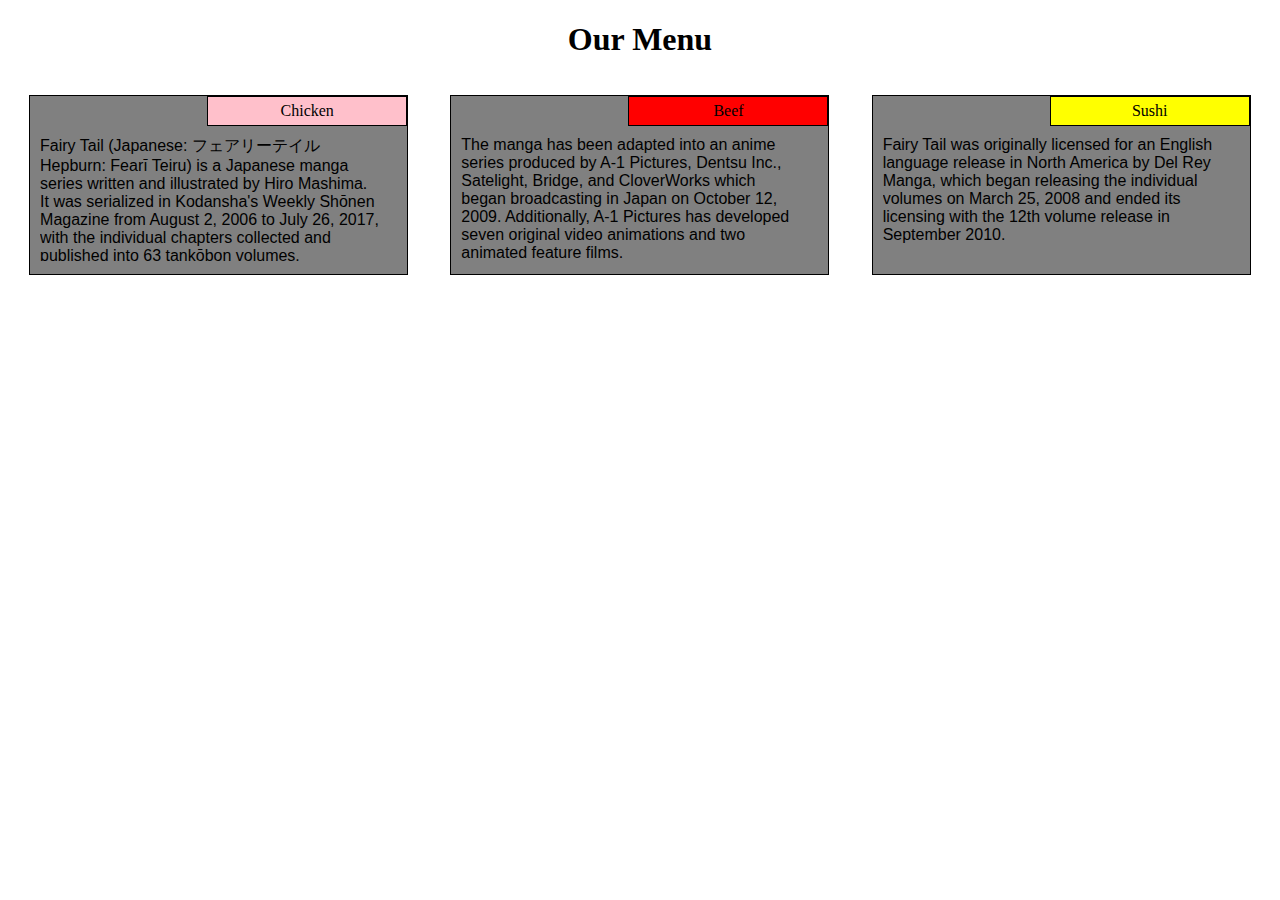
<file: module2-solution/index.html>
<!DOCTYPE html>
<html>
<head>
	<meta charset="utf-8">
	<meta name="viewport" content="width=device-width, initial-scale=1">

	<title>Coursera Assignment 2</title>

	<link rel="stylesheet" type="text/css" href="css/style.css">
</head>
<body>

<h1>Our Menu</h1>

<div class="row">
  	<div class="col-lg-4 col-md-6">
  		<div id="chicken">
  			<div id="chicken-title">Chicken</div>
  			<p class="relative-class">Fairy Tail (Japanese: フェアリーテイル Hepburn: Fearī Teiru) is a Japanese manga series written and illustrated by Hiro Mashima. It was serialized in Kodansha's Weekly Shōnen Magazine from August 2, 2006 to July 26, 2017, with the individual chapters collected and published into 63 tankōbon volumes. </p>
  		</div>
  	</div>

  	<div class="col-lg-4 col-md-6">
  		<div id="beef">
  			<div id="beef-title">Beef</div>
  			<p>The manga has been adapted into an anime series produced by A-1 Pictures, Dentsu Inc., Satelight, Bridge, and CloverWorks which began broadcasting in Japan on October 12, 2009. Additionally, A-1 Pictures has developed seven original video animations and two animated feature films.
  			</p>
  		</div>
  	</div>
  
  	<div class="col-lg-4 col-md-12">
  		<div id="sushi">
  			<div id="sushi-title">Sushi</div>
  			<p>Fairy Tail was originally licensed for an English language release in North America by Del Rey Manga, which began releasing the individual volumes on March 25, 2008 and ended its licensing with the 12th volume release in September 2010.</p>
  		</div>
	</div>

</div>

</body>
</html>
</file>
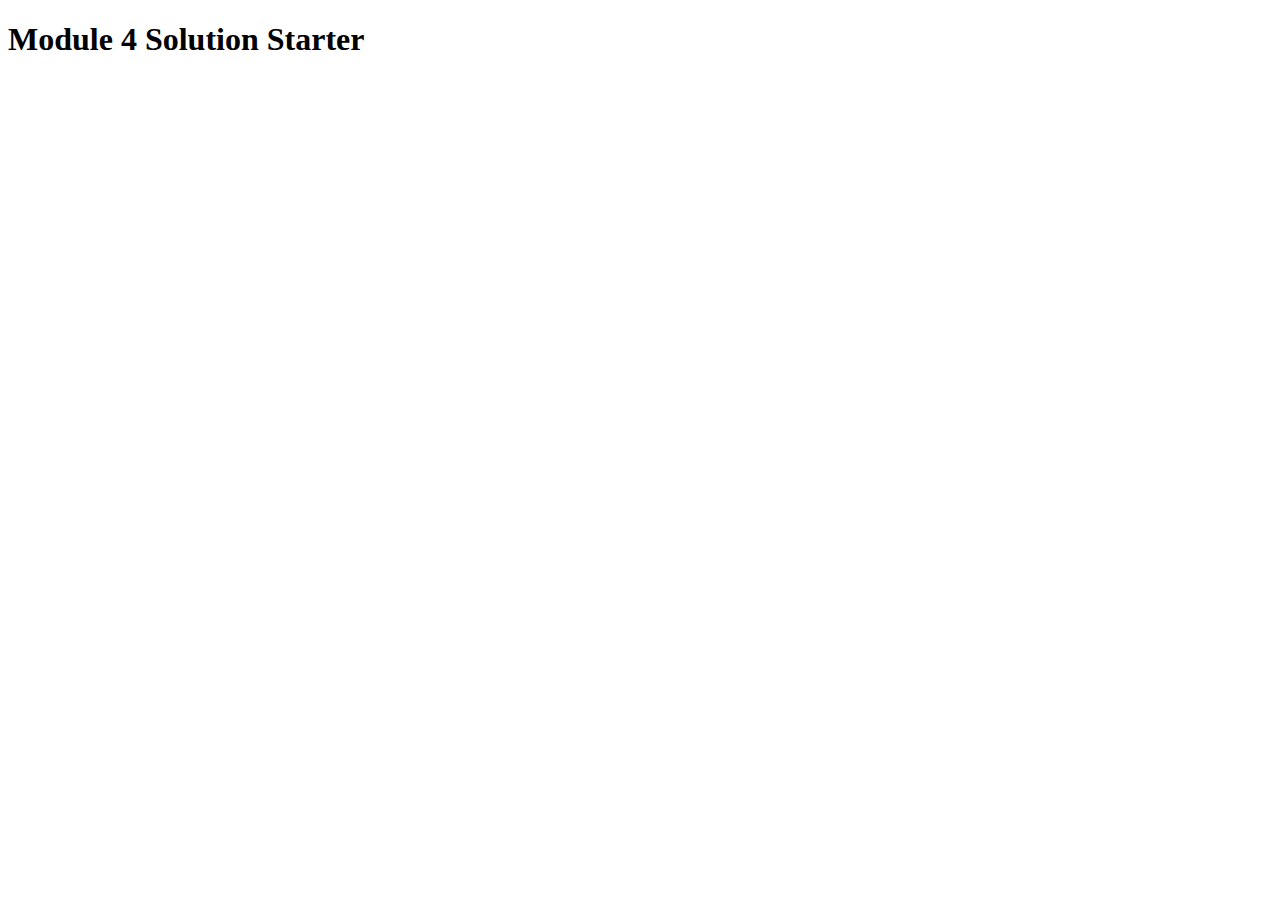
<file: module4-solution/index.html>
<!DOCTYPE html>
<html>
<head>
  <meta charset="utf-8">
  <title>Module 4 Solution Starter</title>
  <script>
    var names = []; // DO NOT REMOVE
  </script>
  <script src="SpeakHello.js"></script>
  <script src="SpeakGoodBye.js"></script>
  <script src="script.js"></script>
</head>
<body>
  <h1>Module 4 Solution Starter</h1>
</body>
</html>
</file>
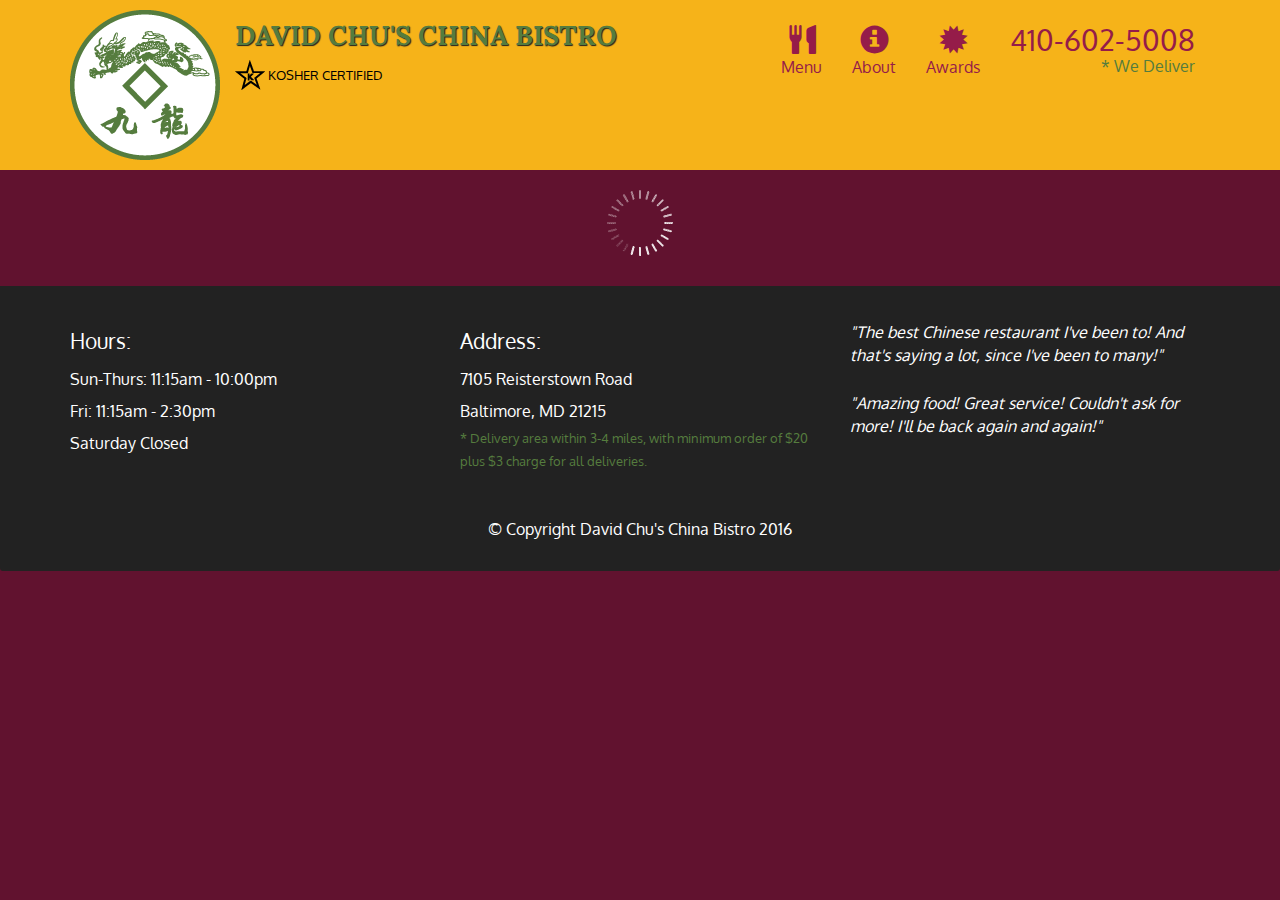
<file: module5-solution/index.html>
<!doctype html>
<html lang="en">
  <head>
    <meta charset="utf-8">
    <meta http-equiv="X-UA-Compatible" content="IE=edge">
    <meta name="viewport" content="width=device-width, initial-scale=1">
    <title>David Chu's China Bistro</title>
    <link rel="stylesheet" href="css/bootstrap.min.css">
    <link rel="stylesheet" href="css/styles.css">
    <link href='https://fonts.googleapis.com/css?family=Oxygen:400,300,700' rel='stylesheet' type='text/css'>
    <link href='https://fonts.googleapis.com/css?family=Lora' rel='stylesheet' type='text/css'>
  </head>
<body>
  <header>
    <nav id="header-nav" class="navbar navbar-default">
      <div class="container">
        <div class="navbar-header">
          <a href="index.html" class="pull-left visible-md visible-lg">
            <div id="logo-img" alt="Logo image"></div>
          </a>

          <div class="navbar-brand">
            <a href="index.html"><h1>David Chu's China Bistro</h1></a>
            <p>
              <img src="images/star-k-logo.png" alt="Kosher certification">
              <span>Kosher Certified</span>
            </p>
          </div>

          <button id="navbarToggle" type="button" class="navbar-toggle collapsed" data-toggle="collapse" data-target="#collapsable-nav" aria-expanded="false">
            <span class="sr-only">Toggle navigation</span>
            <span class="icon-bar"></span>
            <span class="icon-bar"></span>
            <span class="icon-bar"></span>
          </button>
        </div>
        
        <div id="collapsable-nav" class="collapse navbar-collapse">
           <ul id="nav-list" class="nav navbar-nav navbar-right">
            <li id="navHomeButton" class="visible-xs active">
              <a href="index.html">
                <span class="glyphicon glyphicon-home"></span> Home</a>
            </li>
            <li id="navMenuButton">
              <a href="#" onclick="$dc.loadMenuCategories();">
                <span class="glyphicon glyphicon-cutlery"></span><br class="hidden-xs"> Menu</a>
            </li>
            <li>
              <a href="#">
                <span class="glyphicon glyphicon-info-sign"></span><br class="hidden-xs"> About</a>
            </li>
            <li>
              <a href="#">
                <span class="glyphicon glyphicon-certificate"></span><br class="hidden-xs"> Awards</a>
            </li>
            <li id="phone" class="hidden-xs">
              <a href="tel:410-602-5008">
                <span>410-602-5008</span></a><div>* We Deliver</div>
            </li>
          </ul><!-- #nav-list -->
        </div><!-- .collapse .navbar-collapse -->
      </div><!-- .container -->
    </nav><!-- #header-nav -->
  </header>

  <div id="call-btn" class="visible-xs">
    <a class="btn" href="tel:410-602-5008">
    <span class="glyphicon glyphicon-earphone"></span>
    410-602-5008
    </a>
  </div>
  <div id="xs-deliver" class="text-center visible-xs">* We Deliver</div>

  <div id="main-content" class="container"></div>

  <footer class="panel-footer">
    <div class="container">
      <div class="row">
        <section id="hours" class="col-sm-4">
          <span>Hours:</span><br>
          Sun-Thurs: 11:15am - 10:00pm<br>
          Fri: 11:15am - 2:30pm<br>
          Saturday Closed
          <hr class="visible-xs">
        </section>
        <section id="address" class="col-sm-4">
          <span>Address:</span><br>
          7105 Reisterstown Road<br>
          Baltimore, MD 21215
          <p>* Delivery area within 3-4 miles, with minimum order of $20 plus $3 charge for all deliveries.</p>
          <hr class="visible-xs">
        </section>
        <section id="testimonials" class="col-sm-4">
          <p>"The best Chinese restaurant I've been to! And that's saying a lot, since I've been to many!"</p>
          <p>"Amazing food! Great service! Couldn't ask for more! I'll be back again and again!"</p>
        </section>
      </div>
      <div class="text-center">&copy; Copyright David Chu's China Bistro 2016</div>
    </div>
  </footer>

  <!-- jQuery (Bootstrap JS plugins depend on it) -->
  <script src="js/jquery-2.1.4.min.js"></script>
  <script src="js/bootstrap.min.js"></script>
  <script src="js/ajax-utils.js"></script>
  <script src="js/script.js"></script>
</body>
</html>
</file>
<file: module2-solution/css/style.css>
* {
  box-sizing: border-box;
}
h1 {
  margin-bottom: 15px;
  text-align: center;
}

#chicken, #beef, #sushi {
  background-color: grey;
  float: left;
  width: 90%;
  height: 180px;
  margin: 5%;
  border: 1px solid black;
}

p {
 /* border: 1px solid black; */
  width: 90%;
  height: 125px;
  margin-right: 20px;
  margin-left: 10px;
  margin-top: 10px;
  margin-bottom: 5px;
  font-family: Helvetica;
  color: black;
  float: left;
  overflow-y: hidden;
  text-overflow: clip; 
}

#chicken-title, #beef-title, #sushi-title{
  float: right;
  position: relative;
  border: 1px solid black;
  padding: 5px 50px 5px 50px;
  width: 200px;
  text-align: center;
}

#chicken-title{
  background-color: pink;
}

#beef-title{
  background-color: red;
}

#sushi-title{
  background-color: yellow;
}

/* Simple Responsive Framework. */
.row {
  width: 100%;
}

/********** For Desktop **********/
@media (min-width: 992px) {
  .col-lg-1, .col-lg-2, .col-lg-3, .col-lg-4, .col-lg-5, .col-lg-6, .col-lg-7, .col-lg-8, .col-lg-9, .col-lg-10, .col-lg-11, .col-lg-12 {
    float: left;
  }
  .col-lg-1 {
    width: 8.33%;
  }
  .col-lg-2 {
    width: 16.66%;
  }
  .col-lg-3 {
    width: 25%;
  }
  .col-lg-4 {
    width: 33.33%;
  }
  .col-lg-5 {
    width: 41.66%;
  }
  .col-lg-6 {
    width: 50%;
  }
  .col-lg-7 {
    width: 58.33%;
  }
  .col-lg-8 {
    width: 66.66%;
  }
  .col-lg-9 {
    width: 74.99%;
  }
  .col-lg-10 {
    width: 83.33%;
  }
  .col-lg-11 {
    width: 91.66%;
  }
  .col-lg-12 {
    width: 100%;
  }
}

/********** For Tablet **********/
@media (min-width: 768px) and (max-width: 991px) {
  .col-md-1, .col-md-2, .col-md-3, .col-md-4, .col-md-5, .col-md-6, .col-md-7, .col-md-8, .col-md-9, .col-md-10, .col-md-11, .col-md-12 {
    float: left;
  }
  .col-md-1 {
    width: 8.33%;
  }
  .col-md-2 {
    width: 16.66%;
  }
  .col-md-3 {
    width: 25%;
  }
  .col-md-4 {
    width: 33.33%;
  }
  .col-md-5 {
    width: 41.66%;
  }
  .col-md-6 {
    width: 50%;
  }
  .col-md-7 {
    width: 58.33%;
  }
  .col-md-8 {
    width: 66.66%;
  }
  .col-md-9 {
    width: 74.99%;
  }
  .col-md-10 {
    width: 83.33%;
  }
  .col-md-11 {
    width: 91.66%;
  }
  .col-md-12 {
    width: 100%;
  }
  #sushi {
    width: 95%;
    float: left;
    margin: 2.5%;
    border: 1px solid black;
  }
}
</file>
<file: module5-solution/css/styles.css>
body {
  font-size: 16px;
  color: #fff;
  background-color: #61122f;
  font-family: 'Oxygen', sans-serif;
}

/** HEADER **/
#header-nav {
  background-color: #f6b319;
  border-radius: 0;
  border: 0;
}

#logo-img {
  background: url('../images/restaurant-logo_large.png') no-repeat;
  width: 150px;
  height: 150px;
  margin: 10px 15px 10px 0;
}

.navbar-brand {
  padding-top: 25px;
}
.navbar-brand h1 { /* Restaurant name */
  font-family: 'Lora', serif;
  color: #557c3e;
  font-size: 1.5em;
  text-transform: uppercase;
  font-weight: bold;
  text-shadow: 1px 1px 1px #222;
  margin-top: 0;
  margin-bottom: 0;
  line-height: .75;
}
.navbar-brand a:hover, .navbar-brand a:focus {
  text-decoration: none;
}
.navbar-brand p { /* Kosher cert */
  color: #000;
  text-transform: uppercase;
  font-size: .7em;
  margin-top: 15px;
}
.navbar-brand p span { /* Star-K */
  vertical-align: middle;
}

#nav-list {
  margin-top: 10px;
}
#nav-list a {
  color: #951C49;
  text-align: center;
}
#nav-list a:hover {
  background: #E7E7E7;
}
#nav-list a span {
  font-size: 1.8em;
}

#phone {
  margin-top: 5px;
}
#phone a { /* Phone number */
  text-align: right;
  padding-bottom: 0;
}
#phone div { /* We Deliver */
  color: #557c3e;
  text-align: right;
  padding-right: 15px;
}

.navbar-header button.navbar-toggle, .navbar-header .icon-bar {
  border: 1px solid #61122f;
}
.navbar-header button.navbar-toggle {
  clear: both;
  margin-top: -30px;
}
/* END HEADER */

/* FOOTER */
.panel-footer {
  margin-top: 30px;
  padding-top: 35px;
  padding-bottom: 30px;
  background-color: #222;
  border-top: 0;
}
.panel-footer div.row {
  margin-bottom: 35px;
}
#hours, #address {
  line-height: 2;
}
#hours > span, #address > span {
  font-size: 1.3em;
}
#address p {
  color: #557c3e;
  font-size: .8em;
  line-height: 1.8;
}
#testimonials {
  font-style: italic;
}
#testimonials p:nth-child(2) {
  margin-top: 25px;
}
/* END FOOTER */



/* HOME PAGE */
.container .jumbotron {
  box-shadow: 0 0 50px #3F0C1F;
  border: 2px solid #3F0C1F;
}

#menu-tile, #specials-tile, #map-tile {
  height: 250px;
  width: 100%;
  margin-bottom: 15px;
  position: relative;
  border: 2px solid #3F0C1F;
  overflow: hidden;
}
#menu-tile:hover, #specials-tile:hover, #map-tile:hover {
  box-shadow: 0 1px 5px 1px #cccccc;
}
#menu-tile {
  background: url('../images/menu-tile.jpg') no-repeat;
  background-position: center;
}
#specials-tile {
  background: url('../images/specials-tile.jpg') no-repeat;
  background-position: center;
}
#menu-tile span, #specials-tile span, #map-tile span {
  position: absolute;
  bottom: 0;
  right: 0;
  width: 100%;
  text-align: center;
  font-size: 1.6em;
  text-transform: uppercase;
  background-color: #000;
  color: #fff;
  opacity: .8;
}
/* END HOME PAGE */

/* MENU CATEGORIES PAGE */
.category-tile { 
  position: relative;
  border: 2px solid #3F0C1F;
  overflow: hidden;
  width: 200px;
  height: 200px;
  margin: 0 auto 15px;
}
.category-tile span {
  position: absolute;
  bottom: 0;
  right: 0;
  width: 100%;
  text-align: center;
  font-size: 1.2em;
  text-transform: uppercase;
  background-color: #000;
  color: #fff;
  opacity: .8;
}
.category-tile:hover {
  box-shadow: 0 1px 5px 1px #cccccc;
}

#menu-categories-title + div {
  margin-bottom: 50px;
}
/* END MENU CATEGORIES PAGE */

/* SINGLE CATEGORY PAGE */
.menu-item-tile {
  margin-bottom: 25px;
}
.menu-item-tile hr {
  width: 80%;
}
.menu-item-tile .menu-item-price {
  font-size: 1.1em;
  text-align: right;
  margin-top: -15px;
  margin-right: -15px;
}
.menu-item-tile .menu-item-price span {
  font-size: .6em;
}
.menu-item-photo {
  position: relative;
  border: 2px solid #3F0C1F; 
  overflow: hidden;
  padding: 0;
  margin-right: -15px;
  margin-left: auto;
  margin-bottom: 20px;
  max-width: 250px;
}
.menu-item-photo div {
  position: absolute;
  bottom: 0;
  right: 0;
  width: 80px;
  background-color: #557c3e;
  text-align: center;
}
.menu-item-description {
  padding-right: 30px;
}
h3.menu-item-title {
  margin: 0 0 10px;
}
.menu-item-details {
  font-size: .9em;
  font-style: italic;
}
/* END SINGLE CATEGORY PAGE */


/********** Large devices only **********/
@media (min-width: 1200px) {
  .container .jumbotron {
    background: url('../images/jumbotron_1200.jpg') no-repeat;
    height: 675px;
  }
}

/********** Medium devices only **********/
@media (min-width: 992px) and (max-width: 1199px) {
  /* Header */
  #logo-img {
    background: url('../images/restaurant-logo_medium.png') no-repeat;
    width: 100px;
    height: 100px;
    margin: 5px 5px 5px 0;
  }
  /* End Header */

  /* Home Page */
  .container .jumbotron {
    background: url('../images/jumbotron_992.jpg') no-repeat;
    height: 558px;
  }
  /* End Home Page */
}

/********** Small devices only **********/
@media (min-width: 768px) and (max-width: 991px) {
  /* Home Page */
  .container .jumbotron {
    background: url('../images/jumbotron_768.jpg') no-repeat;
    height: 432px;
  }
  /* End Home Page */
}

/********** Extra small devices only **********/
@media (max-width: 767px) {
  /* Header */
  .navbar-brand {
    padding-top: 10px;
    height: 80px;
  }
  .navbar-brand h1 { /* Restaurant name */
    padding-top: 10px;
    font-size: 5vw; /* 1vw = 1% of viewport width */
  }
  .navbar-brand p { /* Kosher cert */
    font-size: .6em;
    margin-top: 12px;
  }
  .navbar-brand p img { /* Star-K */
    height: 20px;
  }

  #collapsable-nav a { /* Collapsed nav menu text */
    font-size: 1.2em;
  }
  #collapsable-nav a span { /* Collapsed nav menu glyph */
    font-size: 1em;
    margin-right: 5px;
  }

  #call-btn > a {
    font-size: 1.5em;
    display: block;
    margin: 0 20px;
    padding: 10px;
    border: 2px solid #fff;
    background-color: #f6b319;
    color: #951c49;
  }
  #xs-deliver {
    margin-top: 5px;
    font-size: .7em;
    letter-spacing: .1em;
    text-transform: uppercase;
  }
  /* End Header */

  /* Footer */
  .panel-footer section {
    margin-bottom: 30px;
    text-align: center;
  }
  .panel-footer section:nth-child(3) {
    margin-bottom: 0; /* margin already exists on the whole row */
  }
  .panel-footer section hr {
    width: 50%;
  }
  /* End Footer */

  /* Home Page */
  .container .jumbotron {
    margin-top: 30px;
    padding: 0;
  }
  #menu-tile, #specials-tile {
    width: 360px;
    margin: 0 auto 15px;
  }

  .menu-item-photo {
    margin-right: auto;
  }
  .menu-item-tile .menu-item-price {
    text-align: center;
  }
  .menu-item-description {
    text-align: center;;
  }
}


/********** Super extra small devices Only :-) (e.g., iPhone 4) **********/
@media (max-width: 479px) {
  /* Header */
  .navbar-brand h1 { /* Restaurant name */
    padding-top: 5px;
    font-size: 6vw;
  }
  /* End Header */
  
  /* Home page */
  #menu-tile, #specials-tile {
    width: 280px;
    margin: 0 auto 15px;
  }

  .col-xxs-12 {
    position: relative;
    min-height: 1px;
    padding-right: 15px;
    padding-left: 15px;
    float: left;
    width: 100%;
  }
}
</file>
